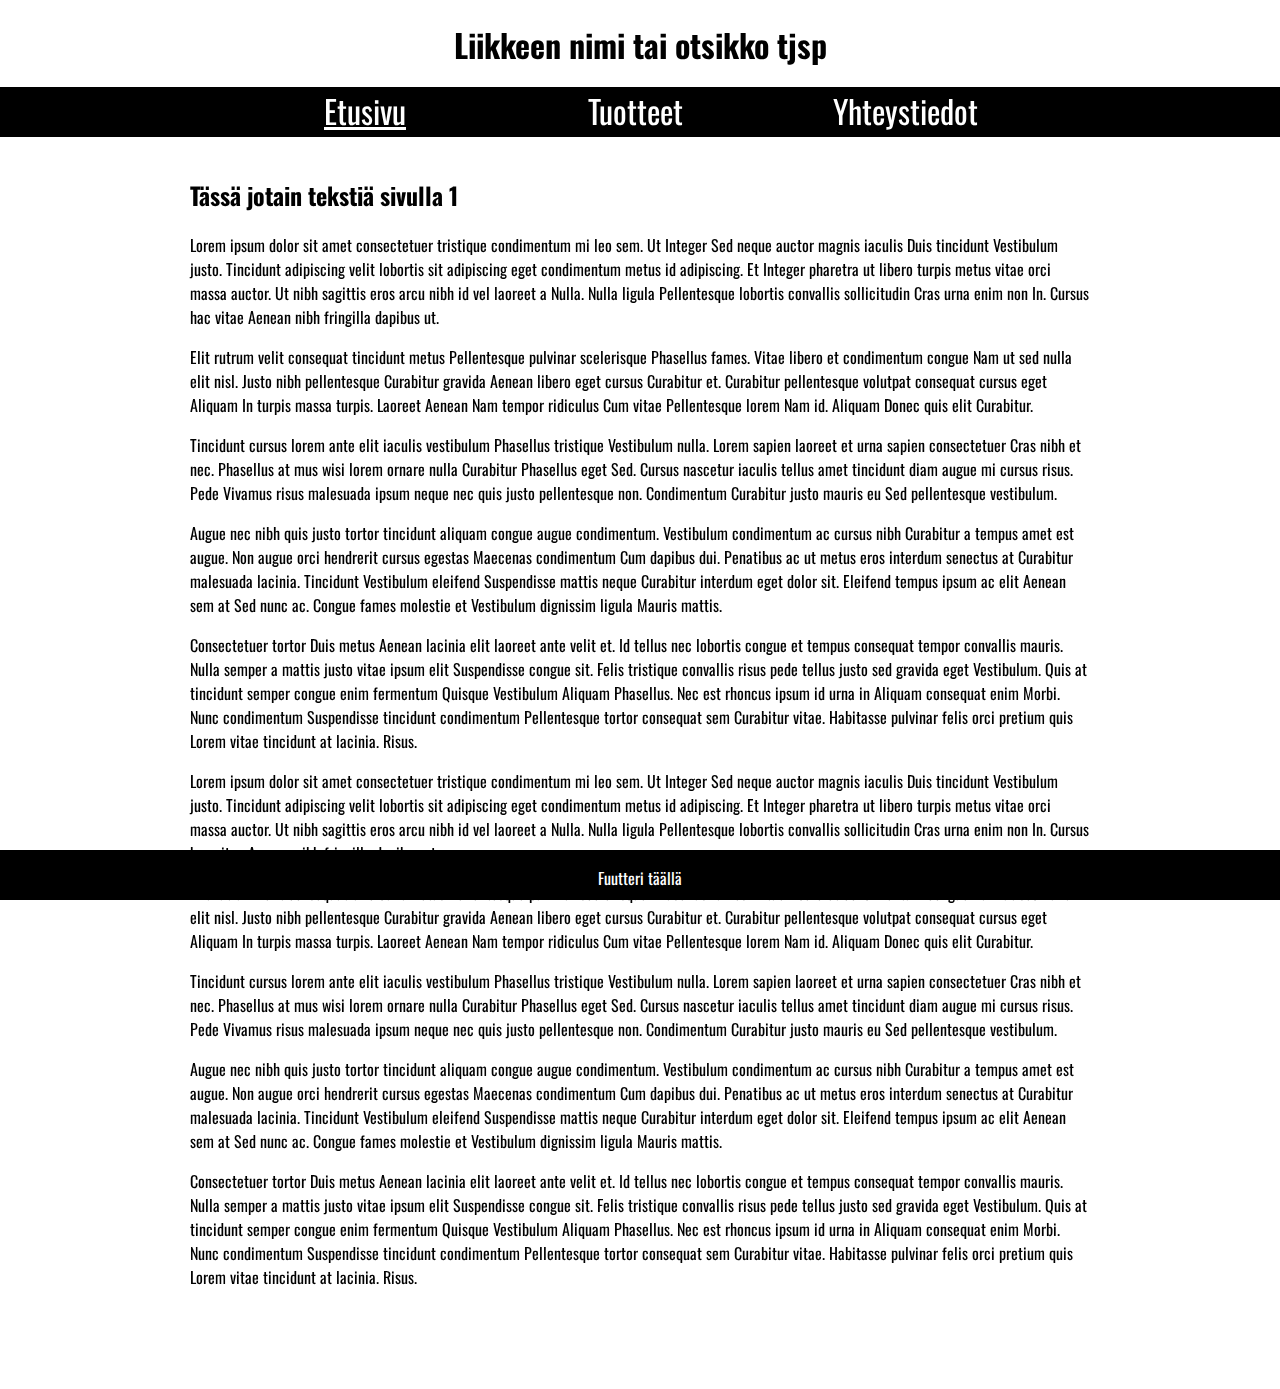
<file: nakki/index.html>
<!DOCTYPE HTML PUBLIC "-//W3C//DTD HTML 4.01 Transitional//EN"
"http://www.w3.org/TR/html4/loose.dtd">
<html>
  <head>
    <meta http-equiv="content-type" content="text/html; charset=utf-8">
    <link type="text/css" rel="stylesheet" href="stylesheet.css">
    <link href='http://fonts.googleapis.com/css?family=Oswald:300' rel='stylesheet' type='text/css'>
    <title>Joku peltosaari musiikkikauppa verkkosivut jippii</title>
  </head>
  
  <body>
  
    <div id="main1">
      
      <!-- HEADER -->
      
      <div id="header">
        
        <h1>Liikkeen nimi tai otsikko tjsp</h1>      
      
      </div>
    
    </div>
      
      <!-- NAVIGATION BAR (UPPER)-->
      
      <div id="navbg">
        
        <div id="navi1">
         
          <ul>
            <li class="actli">Etusivu</li>
            <li class="navli"><a class="nava" href="page2.html">Tuotteet</a></li>
            <li class="navli"><a class="nava" href="page3.html">Yhteystiedot</a></li>
          </ul>
       
        </div>
     
      </div>
     
     <div id="main2"> 
      
      <!-- CONTENT SECTION -->
     
      <div id="content">
      
        <h2>Tässä jotain tekstiä sivulla 1</h2>
        
        <p>Lorem ipsum dolor sit amet consectetuer tristique condimentum mi leo sem. Ut Integer Sed neque auctor magnis iaculis Duis tincidunt Vestibulum justo. Tincidunt adipiscing velit lobortis sit adipiscing eget condimentum metus id adipiscing. Et Integer pharetra ut libero turpis metus vitae orci massa auctor. Ut nibh sagittis eros arcu nibh id vel laoreet a Nulla. Nulla ligula Pellentesque lobortis convallis sollicitudin Cras urna enim non In. Cursus hac vitae Aenean nibh fringilla dapibus ut.</p>
        <p>Elit rutrum velit consequat tincidunt metus Pellentesque pulvinar scelerisque Phasellus fames. Vitae libero et condimentum congue Nam ut sed nulla elit nisl. Justo nibh pellentesque Curabitur gravida Aenean libero eget cursus Curabitur et. Curabitur pellentesque volutpat consequat cursus eget Aliquam In turpis massa turpis. Laoreet Aenean Nam tempor ridiculus Cum vitae Pellentesque lorem Nam id. Aliquam Donec quis elit Curabitur.</p>
        <p>Tincidunt cursus lorem ante elit iaculis vestibulum Phasellus tristique Vestibulum nulla. Lorem sapien laoreet et urna sapien consectetuer Cras nibh et nec. Phasellus at mus wisi lorem ornare nulla Curabitur Phasellus eget Sed. Cursus nascetur iaculis tellus amet tincidunt diam augue mi cursus risus. Pede Vivamus risus malesuada ipsum neque nec quis justo pellentesque non. Condimentum Curabitur justo mauris eu Sed pellentesque vestibulum.</p>
        <p>Augue nec nibh quis justo tortor tincidunt aliquam congue augue condimentum. Vestibulum condimentum ac cursus nibh Curabitur a tempus amet est augue. Non augue orci hendrerit cursus egestas Maecenas condimentum Cum dapibus dui. Penatibus ac ut metus eros interdum senectus at Curabitur malesuada lacinia. Tincidunt Vestibulum eleifend Suspendisse mattis neque Curabitur interdum eget dolor sit. Eleifend tempus ipsum ac elit Aenean sem at Sed nunc ac. Congue fames molestie et Vestibulum dignissim ligula Mauris mattis.</p>
        <p>Consectetuer tortor Duis metus Aenean lacinia elit laoreet ante velit et. Id tellus nec lobortis congue et tempus consequat tempor convallis mauris. Nulla semper a mattis justo vitae ipsum elit Suspendisse congue sit. Felis tristique convallis risus pede tellus justo sed gravida eget Vestibulum. Quis at tincidunt semper congue enim fermentum Quisque Vestibulum Aliquam Phasellus. Nec est rhoncus ipsum id urna in Aliquam consequat enim Morbi. Nunc condimentum Suspendisse tincidunt condimentum Pellentesque tortor consequat sem Curabitur vitae. Habitasse pulvinar felis orci pretium quis Lorem vitae tincidunt at lacinia. Risus.</p>
        <p>Lorem ipsum dolor sit amet consectetuer tristique condimentum mi leo sem. Ut Integer Sed neque auctor magnis iaculis Duis tincidunt Vestibulum justo. Tincidunt adipiscing velit lobortis sit adipiscing eget condimentum metus id adipiscing. Et Integer pharetra ut libero turpis metus vitae orci massa auctor. Ut nibh sagittis eros arcu nibh id vel laoreet a Nulla. Nulla ligula Pellentesque lobortis convallis sollicitudin Cras urna enim non In. Cursus hac vitae Aenean nibh fringilla dapibus ut.</p>
        <p>Elit rutrum velit consequat tincidunt metus Pellentesque pulvinar scelerisque Phasellus fames. Vitae libero et condimentum congue Nam ut sed nulla elit nisl. Justo nibh pellentesque Curabitur gravida Aenean libero eget cursus Curabitur et. Curabitur pellentesque volutpat consequat cursus eget Aliquam In turpis massa turpis. Laoreet Aenean Nam tempor ridiculus Cum vitae Pellentesque lorem Nam id. Aliquam Donec quis elit Curabitur.</p>
        <p>Tincidunt cursus lorem ante elit iaculis vestibulum Phasellus tristique Vestibulum nulla. Lorem sapien laoreet et urna sapien consectetuer Cras nibh et nec. Phasellus at mus wisi lorem ornare nulla Curabitur Phasellus eget Sed. Cursus nascetur iaculis tellus amet tincidunt diam augue mi cursus risus. Pede Vivamus risus malesuada ipsum neque nec quis justo pellentesque non. Condimentum Curabitur justo mauris eu Sed pellentesque vestibulum.</p>
        <p>Augue nec nibh quis justo tortor tincidunt aliquam congue augue condimentum. Vestibulum condimentum ac cursus nibh Curabitur a tempus amet est augue. Non augue orci hendrerit cursus egestas Maecenas condimentum Cum dapibus dui. Penatibus ac ut metus eros interdum senectus at Curabitur malesuada lacinia. Tincidunt Vestibulum eleifend Suspendisse mattis neque Curabitur interdum eget dolor sit. Eleifend tempus ipsum ac elit Aenean sem at Sed nunc ac. Congue fames molestie et Vestibulum dignissim ligula Mauris mattis.</p>       
       <p>Consectetuer tortor Duis metus Aenean lacinia elit laoreet ante velit et. Id tellus nec lobortis congue et tempus consequat tempor convallis mauris. Nulla semper a mattis justo vitae ipsum elit Suspendisse congue sit. Felis tristique convallis risus pede tellus justo sed gravida eget Vestibulum. Quis at tincidunt semper congue enim fermentum Quisque Vestibulum Aliquam Phasellus. Nec est rhoncus ipsum id urna in Aliquam consequat enim Morbi. Nunc condimentum Suspendisse tincidunt condimentum Pellentesque tortor consequat sem Curabitur vitae. Habitasse pulvinar felis orci pretium quis Lorem vitae tincidunt at lacinia. Risus.</p>
      
      </div>
    

      
      <!-- FOOTER -->
      
      <div id="footer">
        
        <p>Fuutteri täällä</p>
      
      </div>  
  
    </div>
    
    <div id="footerbg">
    </div>  

  
  </body>                                          

</html>
</file>
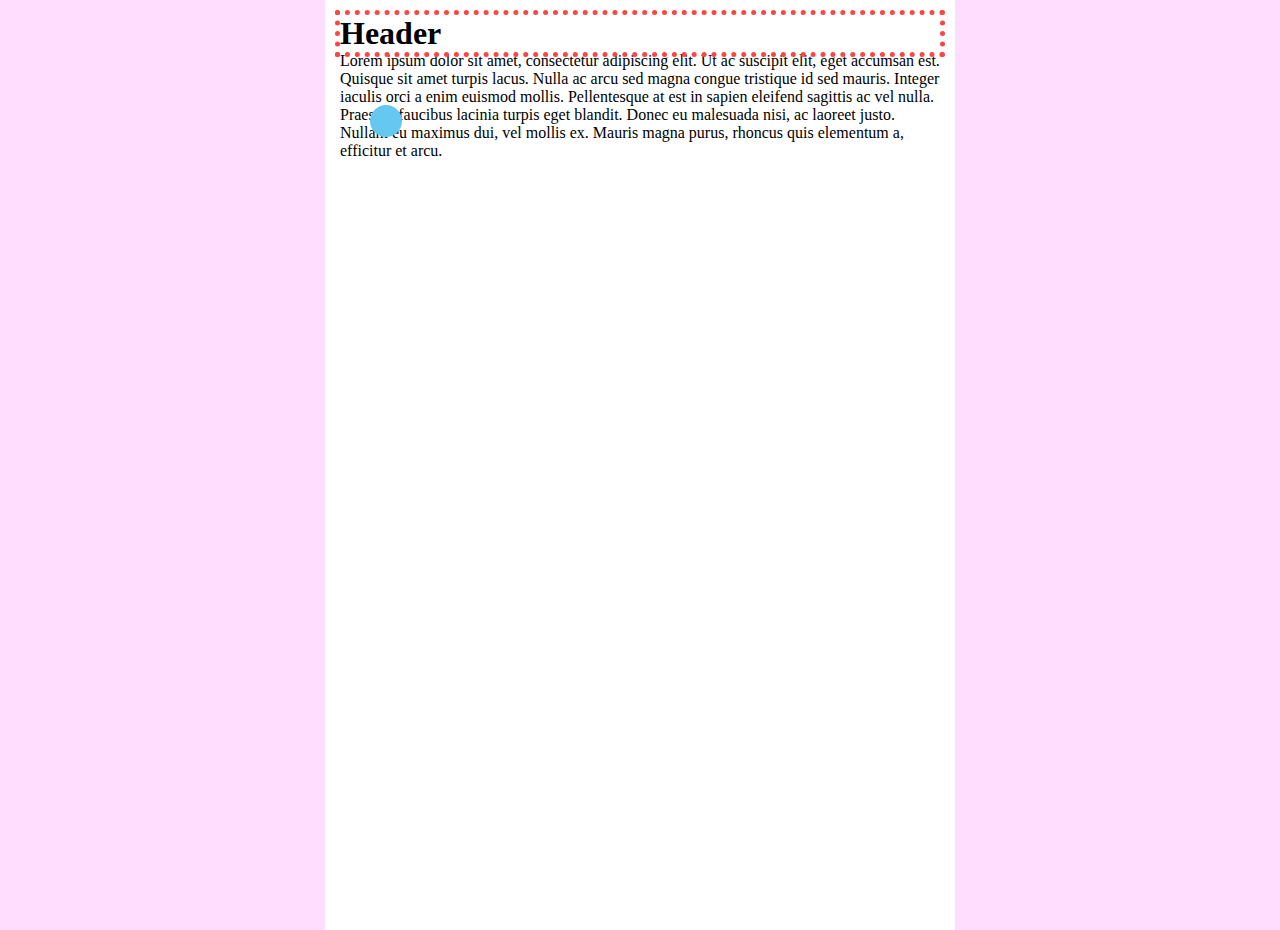
<file: dummy.html>
<!DOCTYPE html>

<html lang="en"> 
<head>
<title>testdummy</title>
<meta http-equiv="Content-Type" content="text/html; charset=utf-8"> 
<meta http-equiv="Content-Language" content="en-us"> 
<style>
    * {
        padding: 0;
        margin: 0;
    }
    
    .anchorpoint {
        position: absolute;
        z-index: 2;
        <!--background-color: #ff3;-->
    }
    .tooltip {
        position:absolute;
        overflow: auto;
        display: none;
        background-color: #444;
        color: #fff;
        padding: 10px;
        z-index: 3;
    }
</style>

<script src="jquery.min.js"></script>
<script src="jquery-ui.min.js"></script>
<script src="anchorpoints_draw.js"></script>
<script src="anchorpoints_ui.js"></script>

<script>

$(document).ready(function() {

	AnchorPoints.renewHandlers( document.body );

    animate();
});
    
</script>

</head>

<html style='height:100%;'>
<body style='height:100%; background-color:#fdf; margin:0;'>

<!-- This is a comment -->

<div id='wrap' style='margin: 0 auto; position:relative; width:600px; height:100%; background-color:#fff; padding:15px'>

<h1 style="outline: 5px dotted #F44" id="hEaDeR">Header</h1>

<p>Lorem ipsum dolor sit amet, consectetur adipiscing elit. Ut ac suscipit elit, eget accumsan est. Quisque sit amet turpis lacus. Nulla ac arcu sed magna congue tristique id sed mauris. Integer iaculis orci a enim euismod mollis. Pellentesque at est in sapien eleifend sagittis ac vel nulla. Praesent faucibus lacinia turpis eget blandit. Donec eu malesuada nisi, ac laoreet justo. Nullam eu maximus dui, vel mollis ex. Mauris magna purus, rhoncus quis elementum a, efficitur et arcu. </p>

<canvas class="anchorpoint" id="anchorpoint0" width="42" height="42" style="left:40px; top:100px; color:rgb(100,200,240)" data-anchortype=1 data-animation=0></canvas>
<div    class="tooltip" id="tooltip_anchorpoint0">
	<iframe width="420" height="315" src="http://www.youtube.com/embed/XGSy3_Czz8k"></iframe>
	<p>asdasd</p>
</div>

<!--<div style="bottom:0; height: 30px">FOOTER</div>-->

</div>

</body>
</html>
</file>
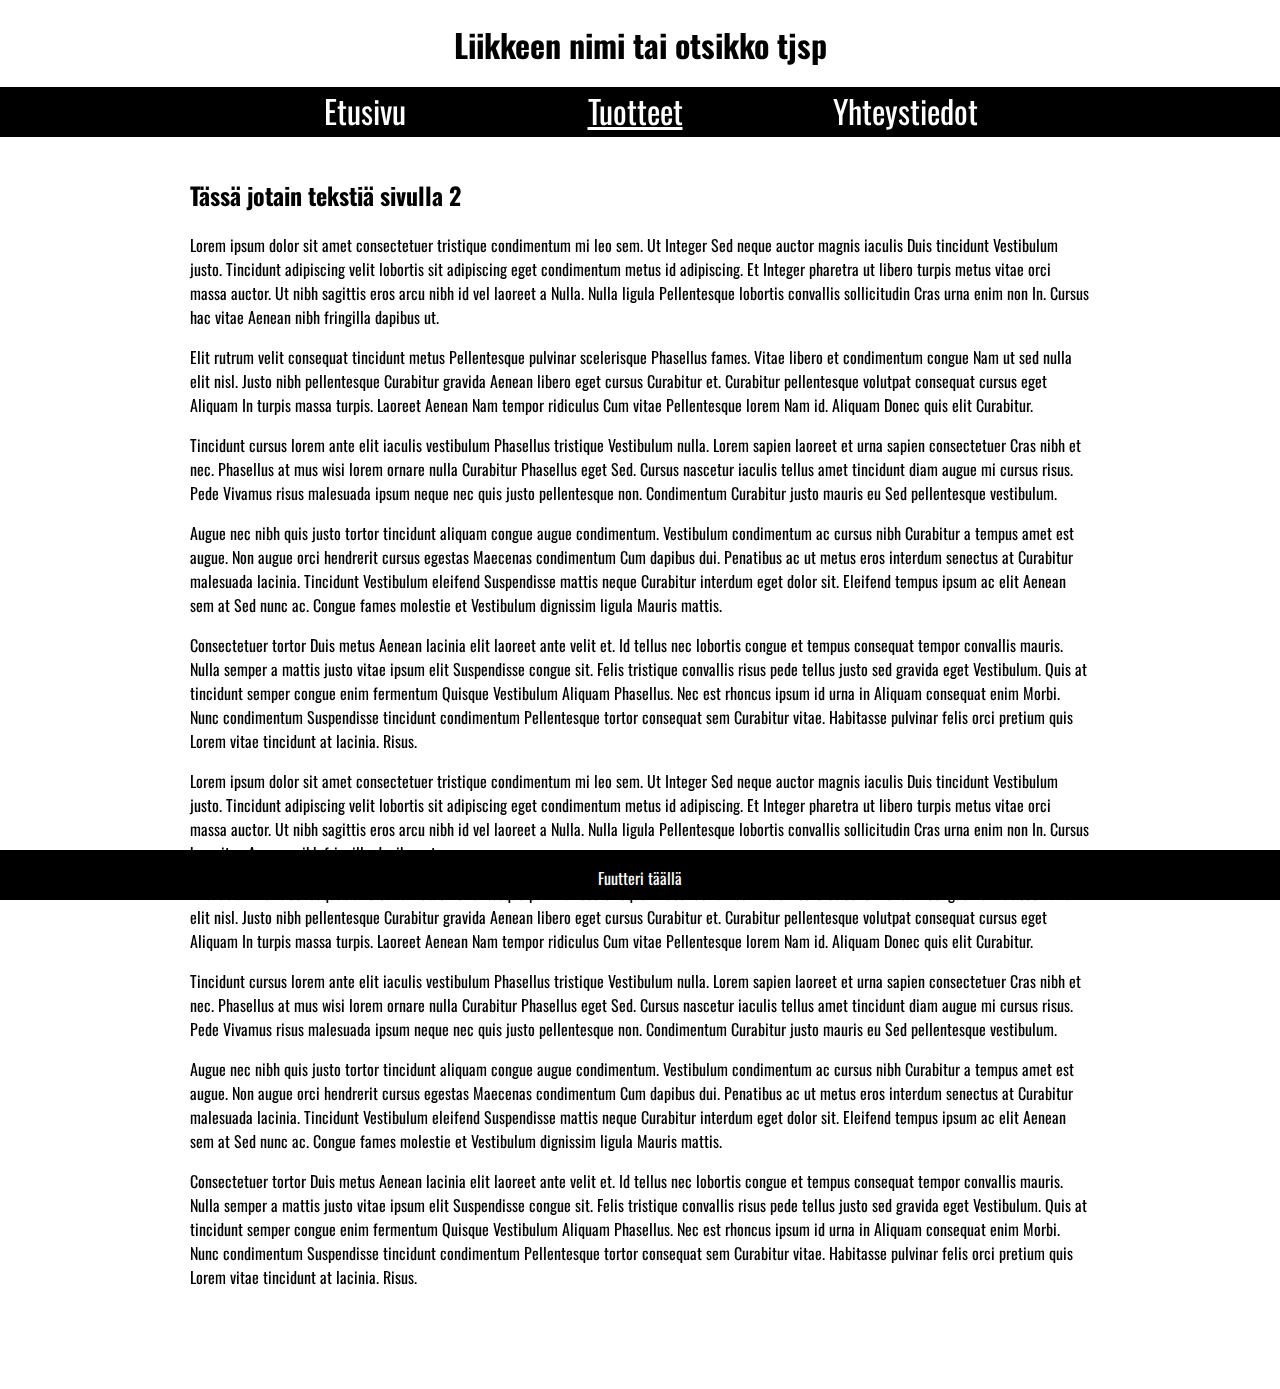
<file: nakki/page2.html>
<!DOCTYPE HTML PUBLIC "-//W3C//DTD HTML 4.01 Transitional//EN"
"http://www.w3.org/TR/html4/loose.dtd">
<html>
  <head>
    <meta http-equiv="content-type" content="text/html; charset=utf-8">
    <link type="text/css" rel="stylesheet" href="stylesheet.css">
    <link href='http://fonts.googleapis.com/css?family=Oswald:300' rel='stylesheet' type='text/css'>
    <title>Joku peltosaari musiikkikauppa verkkosivut jippii</title>
  </head>
  
  <body>
  
    <div id="main1">
      
      <!-- HEADER -->
      
      <div id="header">
        
        <h1>Liikkeen nimi tai otsikko tjsp</h1>      
      
      </div>
    
    </div>
      
      <!-- NAVIGATION BAR (UPPER)-->
      
      <div id="navbg">
        
        <div id="navi1">
         
          <ul>
            <li class="navli"><a class="nava" href="index.html">Etusivu</a></li>
            <li class="actli">Tuotteet</li>
            <li class="navli"><a class="nava" href="page3.html">Yhteystiedot</a></li>
          </ul>
       
        </div>
     
      </div>
     
     <div id="main2"> 
      
      <!-- CONTENT SECTION -->
     
      <div id="content">
      
        <h2>Tässä jotain tekstiä sivulla 2</h2>
        
        <p>Lorem ipsum dolor sit amet consectetuer tristique condimentum mi leo sem. Ut Integer Sed neque auctor magnis iaculis Duis tincidunt Vestibulum justo. Tincidunt adipiscing velit lobortis sit adipiscing eget condimentum metus id adipiscing. Et Integer pharetra ut libero turpis metus vitae orci massa auctor. Ut nibh sagittis eros arcu nibh id vel laoreet a Nulla. Nulla ligula Pellentesque lobortis convallis sollicitudin Cras urna enim non In. Cursus hac vitae Aenean nibh fringilla dapibus ut.</p>
        <p>Elit rutrum velit consequat tincidunt metus Pellentesque pulvinar scelerisque Phasellus fames. Vitae libero et condimentum congue Nam ut sed nulla elit nisl. Justo nibh pellentesque Curabitur gravida Aenean libero eget cursus Curabitur et. Curabitur pellentesque volutpat consequat cursus eget Aliquam In turpis massa turpis. Laoreet Aenean Nam tempor ridiculus Cum vitae Pellentesque lorem Nam id. Aliquam Donec quis elit Curabitur.</p>
        <p>Tincidunt cursus lorem ante elit iaculis vestibulum Phasellus tristique Vestibulum nulla. Lorem sapien laoreet et urna sapien consectetuer Cras nibh et nec. Phasellus at mus wisi lorem ornare nulla Curabitur Phasellus eget Sed. Cursus nascetur iaculis tellus amet tincidunt diam augue mi cursus risus. Pede Vivamus risus malesuada ipsum neque nec quis justo pellentesque non. Condimentum Curabitur justo mauris eu Sed pellentesque vestibulum.</p>
        <p>Augue nec nibh quis justo tortor tincidunt aliquam congue augue condimentum. Vestibulum condimentum ac cursus nibh Curabitur a tempus amet est augue. Non augue orci hendrerit cursus egestas Maecenas condimentum Cum dapibus dui. Penatibus ac ut metus eros interdum senectus at Curabitur malesuada lacinia. Tincidunt Vestibulum eleifend Suspendisse mattis neque Curabitur interdum eget dolor sit. Eleifend tempus ipsum ac elit Aenean sem at Sed nunc ac. Congue fames molestie et Vestibulum dignissim ligula Mauris mattis.</p>
        <p>Consectetuer tortor Duis metus Aenean lacinia elit laoreet ante velit et. Id tellus nec lobortis congue et tempus consequat tempor convallis mauris. Nulla semper a mattis justo vitae ipsum elit Suspendisse congue sit. Felis tristique convallis risus pede tellus justo sed gravida eget Vestibulum. Quis at tincidunt semper congue enim fermentum Quisque Vestibulum Aliquam Phasellus. Nec est rhoncus ipsum id urna in Aliquam consequat enim Morbi. Nunc condimentum Suspendisse tincidunt condimentum Pellentesque tortor consequat sem Curabitur vitae. Habitasse pulvinar felis orci pretium quis Lorem vitae tincidunt at lacinia. Risus.</p>
        <p>Lorem ipsum dolor sit amet consectetuer tristique condimentum mi leo sem. Ut Integer Sed neque auctor magnis iaculis Duis tincidunt Vestibulum justo. Tincidunt adipiscing velit lobortis sit adipiscing eget condimentum metus id adipiscing. Et Integer pharetra ut libero turpis metus vitae orci massa auctor. Ut nibh sagittis eros arcu nibh id vel laoreet a Nulla. Nulla ligula Pellentesque lobortis convallis sollicitudin Cras urna enim non In. Cursus hac vitae Aenean nibh fringilla dapibus ut.</p>
        <p>Elit rutrum velit consequat tincidunt metus Pellentesque pulvinar scelerisque Phasellus fames. Vitae libero et condimentum congue Nam ut sed nulla elit nisl. Justo nibh pellentesque Curabitur gravida Aenean libero eget cursus Curabitur et. Curabitur pellentesque volutpat consequat cursus eget Aliquam In turpis massa turpis. Laoreet Aenean Nam tempor ridiculus Cum vitae Pellentesque lorem Nam id. Aliquam Donec quis elit Curabitur.</p>
        <p>Tincidunt cursus lorem ante elit iaculis vestibulum Phasellus tristique Vestibulum nulla. Lorem sapien laoreet et urna sapien consectetuer Cras nibh et nec. Phasellus at mus wisi lorem ornare nulla Curabitur Phasellus eget Sed. Cursus nascetur iaculis tellus amet tincidunt diam augue mi cursus risus. Pede Vivamus risus malesuada ipsum neque nec quis justo pellentesque non. Condimentum Curabitur justo mauris eu Sed pellentesque vestibulum.</p>
        <p>Augue nec nibh quis justo tortor tincidunt aliquam congue augue condimentum. Vestibulum condimentum ac cursus nibh Curabitur a tempus amet est augue. Non augue orci hendrerit cursus egestas Maecenas condimentum Cum dapibus dui. Penatibus ac ut metus eros interdum senectus at Curabitur malesuada lacinia. Tincidunt Vestibulum eleifend Suspendisse mattis neque Curabitur interdum eget dolor sit. Eleifend tempus ipsum ac elit Aenean sem at Sed nunc ac. Congue fames molestie et Vestibulum dignissim ligula Mauris mattis.</p>       
       <p>Consectetuer tortor Duis metus Aenean lacinia elit laoreet ante velit et. Id tellus nec lobortis congue et tempus consequat tempor convallis mauris. Nulla semper a mattis justo vitae ipsum elit Suspendisse congue sit. Felis tristique convallis risus pede tellus justo sed gravida eget Vestibulum. Quis at tincidunt semper congue enim fermentum Quisque Vestibulum Aliquam Phasellus. Nec est rhoncus ipsum id urna in Aliquam consequat enim Morbi. Nunc condimentum Suspendisse tincidunt condimentum Pellentesque tortor consequat sem Curabitur vitae. Habitasse pulvinar felis orci pretium quis Lorem vitae tincidunt at lacinia. Risus.</p>
      
      </div>
    

      
      <!-- FOOTER -->
      
      <div id="footer">
        
        <p>Fuutteri täällä</p>
      
      </div>  
  
    </div>
    
    <div id="footerbg">
    </div>  

  
  </body>                                          

</html>
</file>
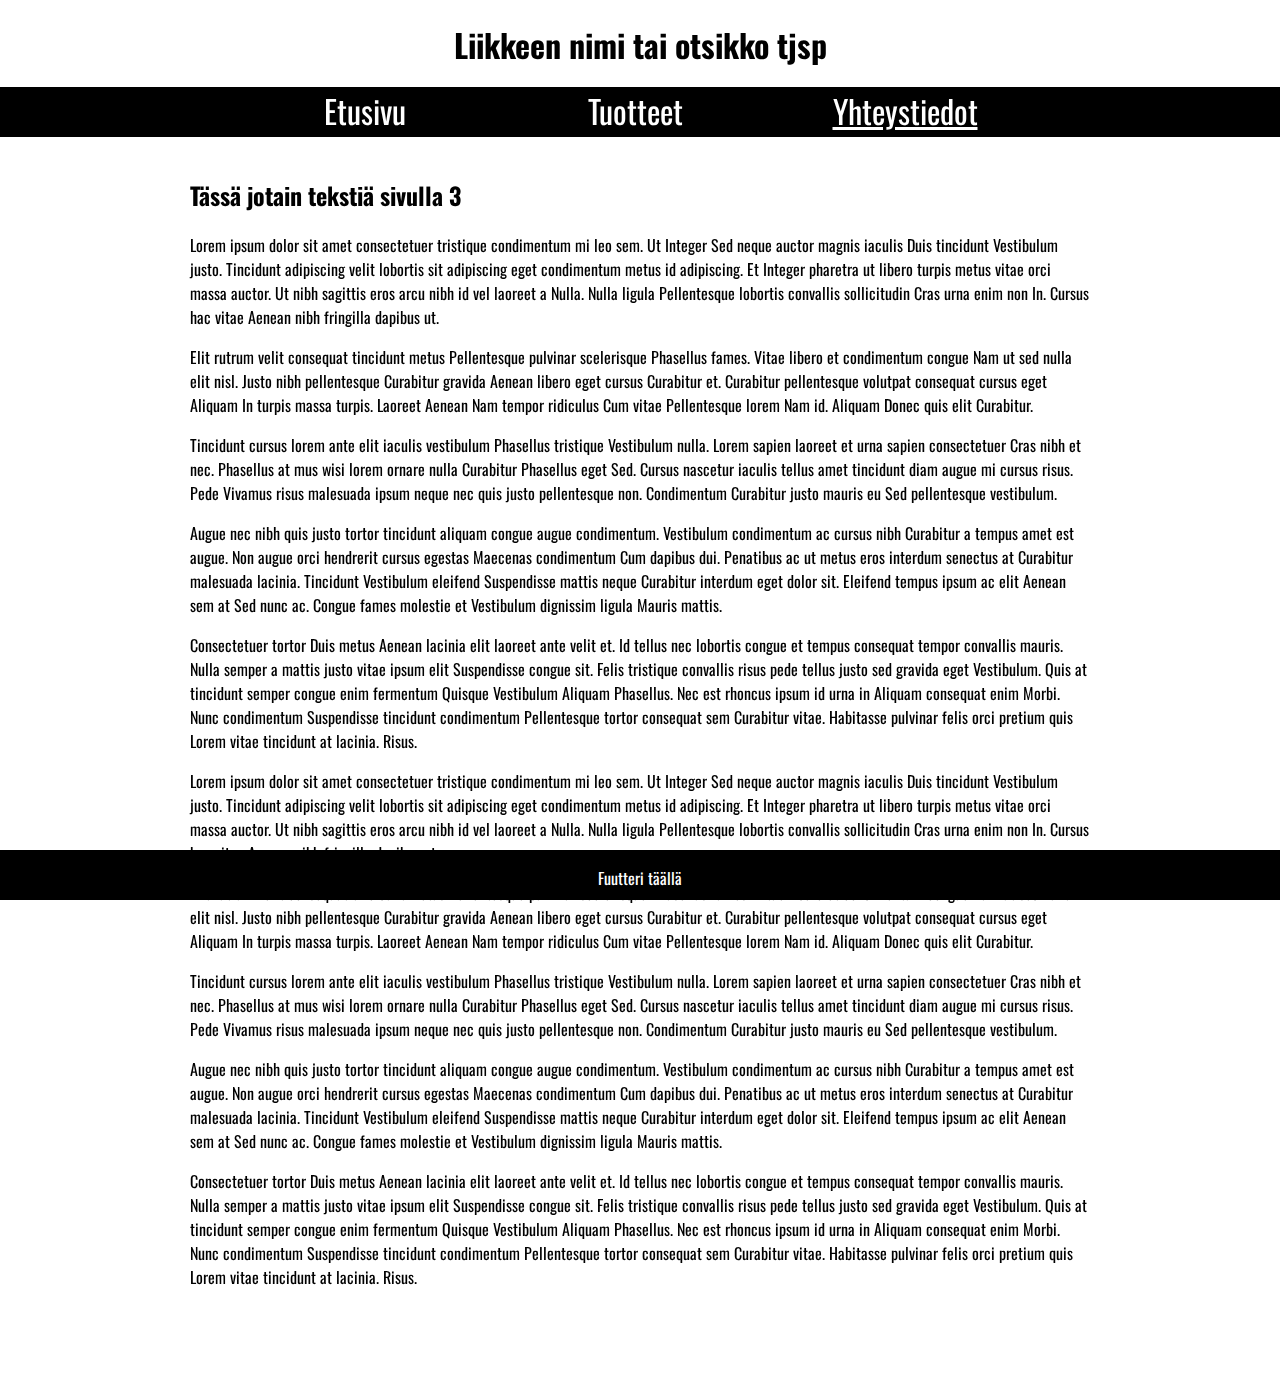
<file: nakki/page3.html>
<!DOCTYPE HTML PUBLIC "-//W3C//DTD HTML 4.01 Transitional//EN"
"http://www.w3.org/TR/html4/loose.dtd">
<html>
  <head>
    <meta http-equiv="content-type" content="text/html; charset=utf-8">
    <link type="text/css" rel="stylesheet" href="stylesheet.css">
    <link href='http://fonts.googleapis.com/css?family=Oswald:300' rel='stylesheet' type='text/css'>
    <title>Joku peltosaari musiikkikauppa verkkosivut jippii</title>
  </head>
  
  <body>
  
    <div id="main1">
      
      <!-- HEADER -->
      
      <div id="header">
        
        <h1>Liikkeen nimi tai otsikko tjsp</h1>      
      
      </div>
    
    </div>
      
      <!-- NAVIGATION BAR (UPPER)-->
      
      <div id="navbg">
        
        <div id="navi1">
         
          <ul>
            <li class="navli"><a class="nava" href="index.html">Etusivu</a></li>
            <li class="navli"><a class="nava" href="page2.html">Tuotteet</a></li>
            <li class="actli">Yhteystiedot</li>
          </ul>
       
        </div>
     
      </div>
     
     <div id="main2"> 
      
      <!-- CONTENT SECTION -->
     
      <div id="content">
      
        <h2>Tässä jotain tekstiä sivulla 3</h2>
        
        <p>Lorem ipsum dolor sit amet consectetuer tristique condimentum mi leo sem. Ut Integer Sed neque auctor magnis iaculis Duis tincidunt Vestibulum justo. Tincidunt adipiscing velit lobortis sit adipiscing eget condimentum metus id adipiscing. Et Integer pharetra ut libero turpis metus vitae orci massa auctor. Ut nibh sagittis eros arcu nibh id vel laoreet a Nulla. Nulla ligula Pellentesque lobortis convallis sollicitudin Cras urna enim non In. Cursus hac vitae Aenean nibh fringilla dapibus ut.</p>
        <p>Elit rutrum velit consequat tincidunt metus Pellentesque pulvinar scelerisque Phasellus fames. Vitae libero et condimentum congue Nam ut sed nulla elit nisl. Justo nibh pellentesque Curabitur gravida Aenean libero eget cursus Curabitur et. Curabitur pellentesque volutpat consequat cursus eget Aliquam In turpis massa turpis. Laoreet Aenean Nam tempor ridiculus Cum vitae Pellentesque lorem Nam id. Aliquam Donec quis elit Curabitur.</p>
        <p>Tincidunt cursus lorem ante elit iaculis vestibulum Phasellus tristique Vestibulum nulla. Lorem sapien laoreet et urna sapien consectetuer Cras nibh et nec. Phasellus at mus wisi lorem ornare nulla Curabitur Phasellus eget Sed. Cursus nascetur iaculis tellus amet tincidunt diam augue mi cursus risus. Pede Vivamus risus malesuada ipsum neque nec quis justo pellentesque non. Condimentum Curabitur justo mauris eu Sed pellentesque vestibulum.</p>
        <p>Augue nec nibh quis justo tortor tincidunt aliquam congue augue condimentum. Vestibulum condimentum ac cursus nibh Curabitur a tempus amet est augue. Non augue orci hendrerit cursus egestas Maecenas condimentum Cum dapibus dui. Penatibus ac ut metus eros interdum senectus at Curabitur malesuada lacinia. Tincidunt Vestibulum eleifend Suspendisse mattis neque Curabitur interdum eget dolor sit. Eleifend tempus ipsum ac elit Aenean sem at Sed nunc ac. Congue fames molestie et Vestibulum dignissim ligula Mauris mattis.</p>
        <p>Consectetuer tortor Duis metus Aenean lacinia elit laoreet ante velit et. Id tellus nec lobortis congue et tempus consequat tempor convallis mauris. Nulla semper a mattis justo vitae ipsum elit Suspendisse congue sit. Felis tristique convallis risus pede tellus justo sed gravida eget Vestibulum. Quis at tincidunt semper congue enim fermentum Quisque Vestibulum Aliquam Phasellus. Nec est rhoncus ipsum id urna in Aliquam consequat enim Morbi. Nunc condimentum Suspendisse tincidunt condimentum Pellentesque tortor consequat sem Curabitur vitae. Habitasse pulvinar felis orci pretium quis Lorem vitae tincidunt at lacinia. Risus.</p>
        <p>Lorem ipsum dolor sit amet consectetuer tristique condimentum mi leo sem. Ut Integer Sed neque auctor magnis iaculis Duis tincidunt Vestibulum justo. Tincidunt adipiscing velit lobortis sit adipiscing eget condimentum metus id adipiscing. Et Integer pharetra ut libero turpis metus vitae orci massa auctor. Ut nibh sagittis eros arcu nibh id vel laoreet a Nulla. Nulla ligula Pellentesque lobortis convallis sollicitudin Cras urna enim non In. Cursus hac vitae Aenean nibh fringilla dapibus ut.</p>
        <p>Elit rutrum velit consequat tincidunt metus Pellentesque pulvinar scelerisque Phasellus fames. Vitae libero et condimentum congue Nam ut sed nulla elit nisl. Justo nibh pellentesque Curabitur gravida Aenean libero eget cursus Curabitur et. Curabitur pellentesque volutpat consequat cursus eget Aliquam In turpis massa turpis. Laoreet Aenean Nam tempor ridiculus Cum vitae Pellentesque lorem Nam id. Aliquam Donec quis elit Curabitur.</p>
        <p>Tincidunt cursus lorem ante elit iaculis vestibulum Phasellus tristique Vestibulum nulla. Lorem sapien laoreet et urna sapien consectetuer Cras nibh et nec. Phasellus at mus wisi lorem ornare nulla Curabitur Phasellus eget Sed. Cursus nascetur iaculis tellus amet tincidunt diam augue mi cursus risus. Pede Vivamus risus malesuada ipsum neque nec quis justo pellentesque non. Condimentum Curabitur justo mauris eu Sed pellentesque vestibulum.</p>
        <p>Augue nec nibh quis justo tortor tincidunt aliquam congue augue condimentum. Vestibulum condimentum ac cursus nibh Curabitur a tempus amet est augue. Non augue orci hendrerit cursus egestas Maecenas condimentum Cum dapibus dui. Penatibus ac ut metus eros interdum senectus at Curabitur malesuada lacinia. Tincidunt Vestibulum eleifend Suspendisse mattis neque Curabitur interdum eget dolor sit. Eleifend tempus ipsum ac elit Aenean sem at Sed nunc ac. Congue fames molestie et Vestibulum dignissim ligula Mauris mattis.</p>       
       <p>Consectetuer tortor Duis metus Aenean lacinia elit laoreet ante velit et. Id tellus nec lobortis congue et tempus consequat tempor convallis mauris. Nulla semper a mattis justo vitae ipsum elit Suspendisse congue sit. Felis tristique convallis risus pede tellus justo sed gravida eget Vestibulum. Quis at tincidunt semper congue enim fermentum Quisque Vestibulum Aliquam Phasellus. Nec est rhoncus ipsum id urna in Aliquam consequat enim Morbi. Nunc condimentum Suspendisse tincidunt condimentum Pellentesque tortor consequat sem Curabitur vitae. Habitasse pulvinar felis orci pretium quis Lorem vitae tincidunt at lacinia. Risus.</p>
      
      </div>
    

      
      <!-- FOOTER -->
      
      <div id="footer">
        
        <p>Fuutteri täällä</p>
      
      </div>  
  
    </div>
    
    <div id="footerbg">
    </div>  

  
  </body>                                          

</html>
</file>
<file: nakki/stylesheet.css>
/* CSS Document */

body {
    margin:0px;
    font-family:Oswald, Verdana;
    }
#main1, #main2, #navi1, #footer {
    width:900px;
    margin:0px auto 0px auto;
    padding:0px;  
    }

#header {
    text-align:center;
    height:50px;
    }
/*-------------------TOP NAV ONLY-----------------------*/
#navi1 {
      height:50px;
    }
  li {
      display:inline;
      }
  .nava,.actli {
      display:block;
      padding:0px 60px;
      width:150px;
      height:50px;
      float:left;
      text-align:center;
      font-size:2em;
      color:white;
      text-decoration:none;
      }
  .actli {
      text-decoration: underline;
      } 
  .nava:hover {
      background-color:#333333;
      }
  #navbg {
      background-color: black;
      width:100%;
      height:50px;
  }
/*----------------------------------------*/
#content {
    padding:20px 0px 0px;
    margin-bottom:100px;
    }
#footer, #footerbg {
    text-align:center;
    height:50px;
    position:fixed;
    bottom:0px;
    color:white;
    background-color:black;
    }
#footerbg {
    z-index:-1;
    width:100%;
    }
</file>
